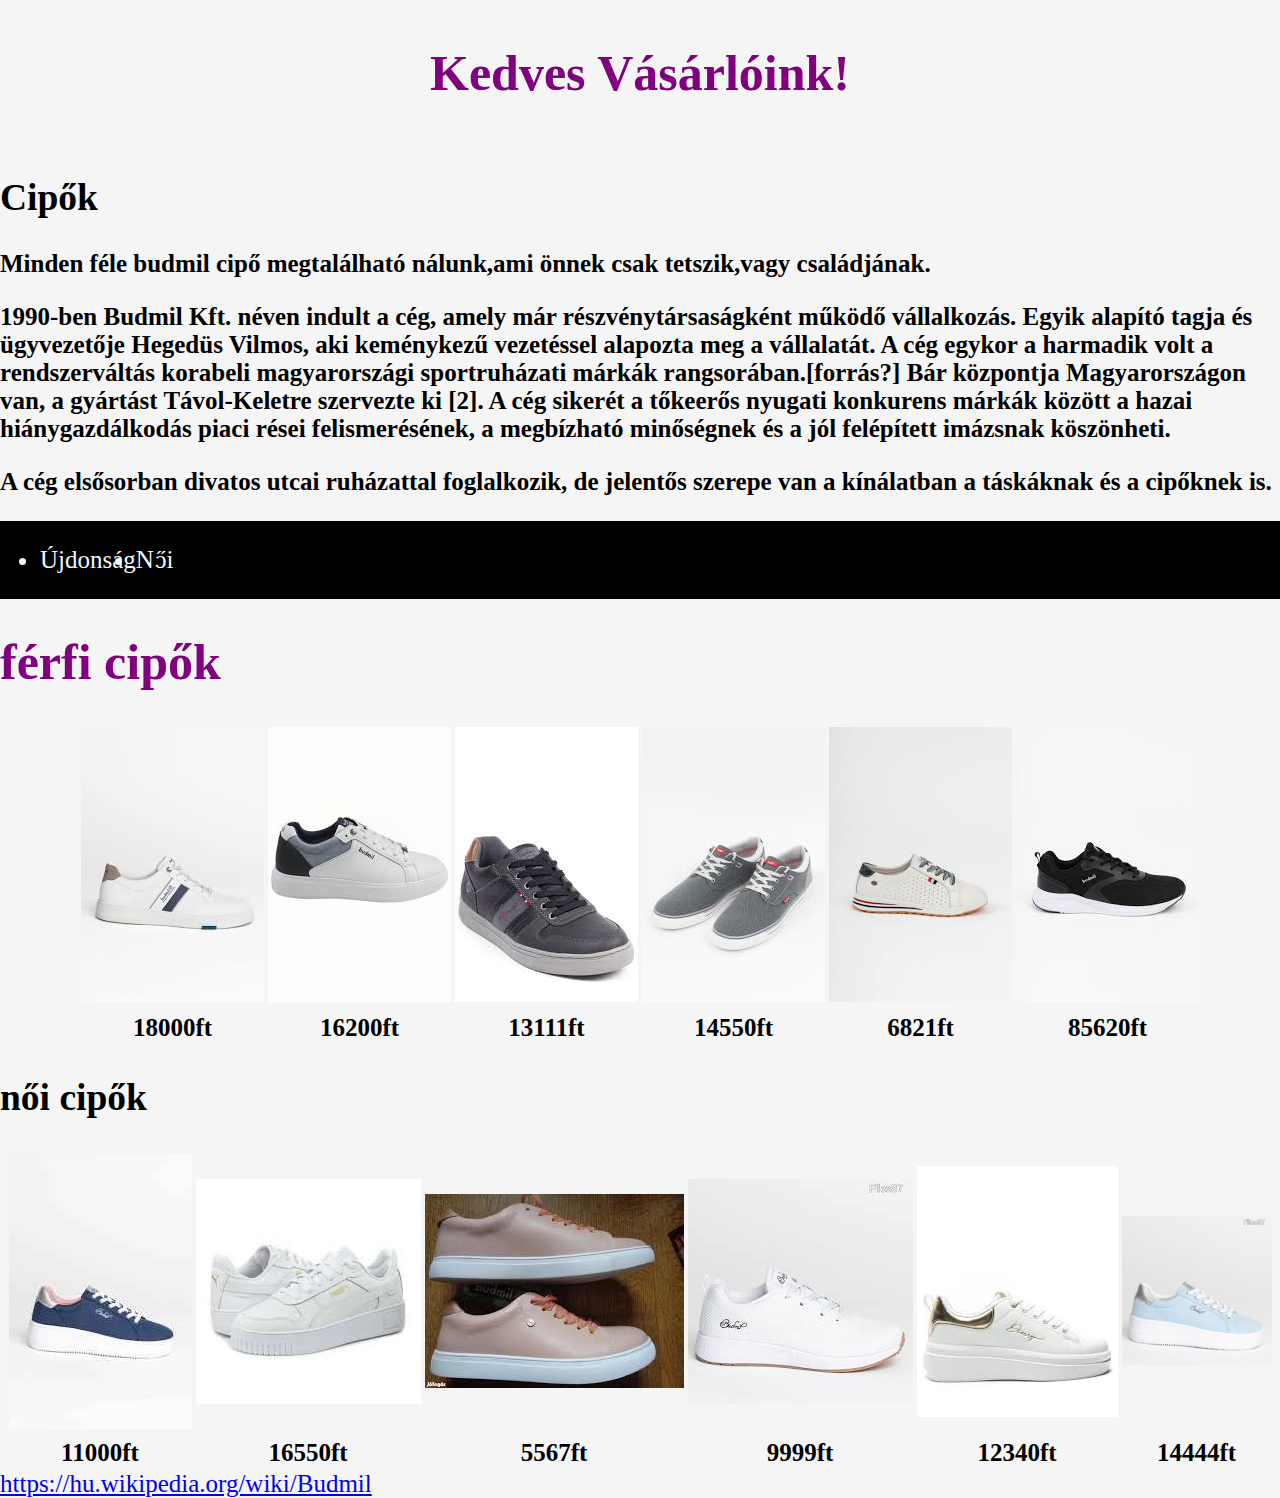
<file: index.html>
<!DOCTYPE html>
<html lang="en">
<head>
    <meta charset="UTF-8">
    <meta name="viewport" content="width=device-width, initial-scale=1.0">
    <title>Budmil</title>
    <link rel="stylesheet" href="styles.css">
</head>
<body > 
  <div>
    <div class="Budmil">
      <header><h1>Kedves Vásárlóink!</h1></header>
                <h2 style="color:black;"> Cipők</h2>
    </div>
         <div class="contanier"> 
            <div class="row">
                <div class="col-sm-4">
            </div>
          <p style="color: black;"> <b>Minden féle budmil  cipő megtalálható nálunk,ami önnek csak tetszik,vagy családjának.</b></p>
          <p style="color:black;"><b>1990-ben Budmil Kft. néven indult a cég, amely már részvénytársaságként működő vállalkozás. Egyik alapító tagja és ügyvezetője Hegedüs Vilmos, aki keménykezű vezetéssel alapozta meg a vállalatát. A cég egykor a harmadik volt a rendszerváltás korabeli magyarországi sportruházati márkák rangsorában.[forrás?] Bár központja Magyarországon van, a gyártást Távol-Keletre szervezte ki [2]. A cég sikerét a tőkeerős nyugati konkurens márkák között a hazai hiánygazdálkodás piaci rései felismerésének, a megbízható minőségnek és a jól felépített imázsnak köszönheti.</b></p>

          <p style="color:black;"><b>A cég elsősorban divatos utcai ruházattal foglalkozik, de jelentős szerepe van a kínálatban a táskáknak és a cipőknek is.</b></p>
      <p style="color: black;"> </p>
        <div class="topnav">

          <ul class="list-group">
           <a> <li class="budmil.html">Újdonság</li></a>
           <a><li class="budmil.html">Női</li></a>
           <a ></a><li class="budmil.html">gyerek</li></a>
          </ul>
    </div>
    <table class="table">
      <h1>férfi cipők</h1>
      <head>
        <tr>
          <th scope="col"><img src="ffri1.jpg" alt="budmil"></th>
          <th scope="col"> <img src="ifr2.jpg" alt=""></th>
          <th scope="col"> <img src="férf3.jpg" alt=""></th>
          <th scope="col"> <img src="férfii4.jpg" alt=""></th>
          <th scope="col"><img src="féf5.jpg" alt=""></th>
          <th scope="col"><img src="fér6.jpg" alt=""></th>
        </tr>
      </head>
      <tbody>
      <tr>

      </tr>
      <tr>
        <th>18000ft</th>
        <th>16200ft</th>
        <th>13111ft</th>
        <th>14550ft</th>
        <th>6821ft</th>
        <th>85620ft</th>
      </tr>
      </tbody>
    </table>
    <h2>női cipők</h2>
    <table>
      <thead>
        <tr>
          <th scope="col"><img src="nöi1.jpg" alt=""></th>
          <th scope="col"><img src="nöi3.jpg" alt=""></th>
          <th scope="col"><img src="nöi 4.jpg" alt=""></th>
          <th scope="col"><img src="nöi5.jpg" alt=""></th>
          <th scope="col"><img src="nöi6.jpg" alt=""></th>
          <th scope="col"> <img src="nöi2.jpg"  width="150"></th>
        </tr>
      </thead>
      <tbody>
        <tr>
          <th>11000ft</th>
          <th>16550ft</th>
          <th>5567ft</th>
          <th>9999ft</th>
          <th>12340ft</th>
          <th>14444ft</th>
        </tr>
      </tbody>
    </table>
    </div>
    <section>
    </section>
    <a href="https://hu.wikipedia.org/wiki/Budmil">https://hu.wikipedia.org/wiki/Budmil</a> 
</body>
</html>
</file>
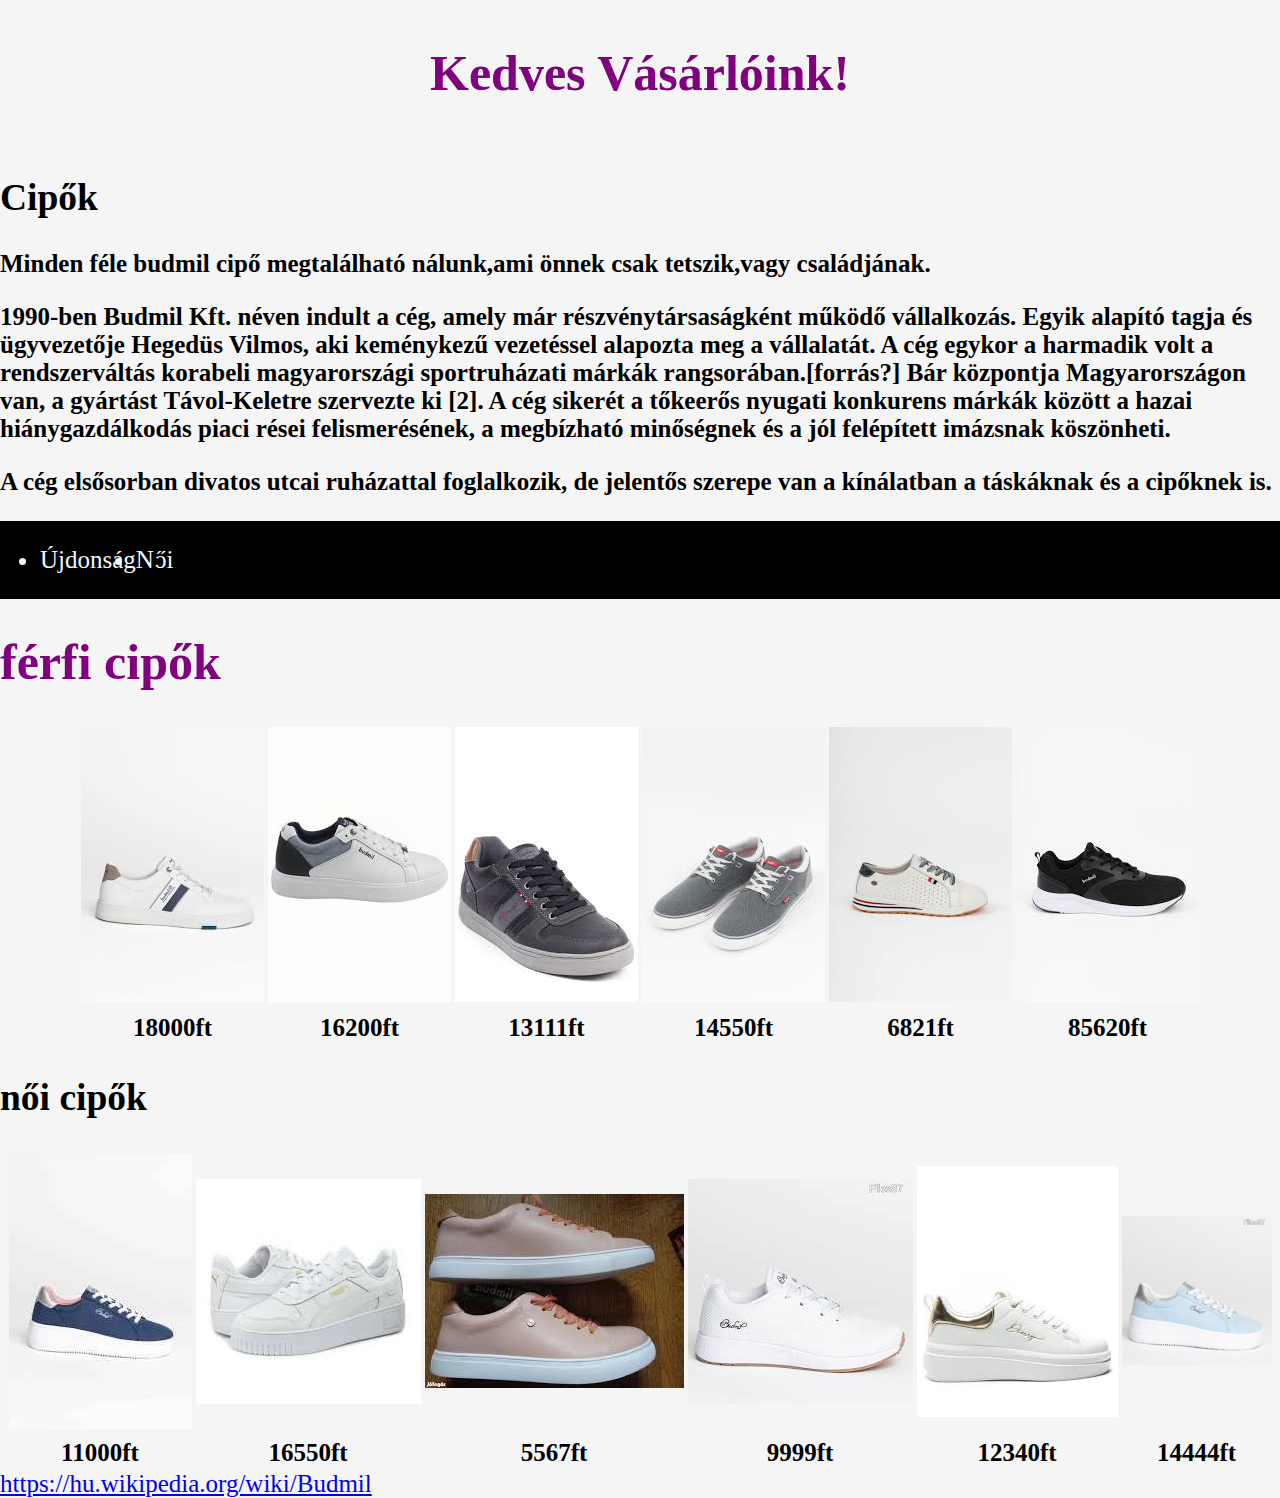
<file: budmil.html>
<!DOCTYPE html>
<html lang="en">
<head>
    <meta charset="UTF-8">
    <meta name="viewport" content="width=device-width, initial-scale=1.0">
    <title>Budmil</title>
    <link rel="stylesheet" href="styles.css">
</head>
<body > 
  <div>
    <div class="Budmil">
      <header><h1>Kedves Vásárlóink!</h1></header>
                <h2 style="color:black;"> Cipők</h2>
    </div>
         <div class="contanier"> 
            <div class="row">
                <div class="col-sm-4">
            </div>
          <p style="color: black;"> <b>Minden féle budmil  cipő megtalálható nálunk,ami önnek csak tetszik,vagy családjának.</b></p>
          <p style="color:black;"><b>1990-ben Budmil Kft. néven indult a cég, amely már részvénytársaságként működő vállalkozás. Egyik alapító tagja és ügyvezetője Hegedüs Vilmos, aki keménykezű vezetéssel alapozta meg a vállalatát. A cég egykor a harmadik volt a rendszerváltás korabeli magyarországi sportruházati márkák rangsorában.[forrás?] Bár központja Magyarországon van, a gyártást Távol-Keletre szervezte ki [2]. A cég sikerét a tőkeerős nyugati konkurens márkák között a hazai hiánygazdálkodás piaci rései felismerésének, a megbízható minőségnek és a jól felépített imázsnak köszönheti.</b></p>

          <p style="color:black;"><b>A cég elsősorban divatos utcai ruházattal foglalkozik, de jelentős szerepe van a kínálatban a táskáknak és a cipőknek is.</b></p>
      <p style="color: black;"> </p>
        <div class="topnav">

          <ul class="list-group">
           <a> <li class="budmil.html">Újdonság</li></a>
           <a><li class="budmil.html">Női</li></a>
           <a ></a><li class="budmil.html">gyerek</li></a>
          </ul>
    </div>
    <table class="table">
      <h1>férfi cipők</h1>
      <head>
        <tr>
          <th scope="col"><img src="ffri1.jpg" alt="budmil"></th>
          <th scope="col"> <img src="ifr2.jpg" alt=""></th>
          <th scope="col"> <img src="férf3.jpg" alt=""></th>
          <th scope="col"> <img src="férfii4.jpg" alt=""></th>
          <th scope="col"><img src="féf5.jpg" alt=""></th>
          <th scope="col"><img src="fér6.jpg" alt=""></th>
        </tr>
      </head>
      <tbody>
      <tr>

      </tr>
      <tr>
        <th>18000ft</th>
        <th>16200ft</th>
        <th>13111ft</th>
        <th>14550ft</th>
        <th>6821ft</th>
        <th>85620ft</th>
      </tr>
      </tbody>
    </table>
    <h2>női cipők</h2>
    <table>
      <thead>
        <tr>
          <th scope="col"><img src="nöi1.jpg" alt=""></th>
          <th scope="col"><img src="nöi3.jpg" alt=""></th>
          <th scope="col"><img src="nöi 4.jpg" alt=""></th>
          <th scope="col"><img src="nöi5.jpg" alt=""></th>
          <th scope="col"><img src="nöi6.jpg" alt=""></th>
          <th scope="col"> <img src="nöi2.jpg"  width="150"></th>
        </tr>
      </thead>
      <tbody>
        <tr>
          <th>11000ft</th>
          <th>16550ft</th>
          <th>5567ft</th>
          <th>9999ft</th>
          <th>12340ft</th>
          <th>14444ft</th>
        </tr>
      </tbody>
    </table>
    </div>
    <section>
    </section>
    <a href="https://hu.wikipedia.org/wiki/Budmil">https://hu.wikipedia.org/wiki/Budmil</a> 
</body>
</html>
</file>
<file: styles.css>
body{
    font-family: 'Times New Roman', Times, serif;
    background-attachment: fixed;
    background-size: cover;
    color: black;
    margin: 0px;
    background-repeat: no-repeat;
   background-color: whitesmoke;
    font-size: 25px;
    color: black;
}
h1{
    color: purple;
}
header{
    text-align: center;
    padding: 10px;
   
}
.topnav{
    overflow: hidden;
    background-color: black;
}
.topnav a{
    float: left;
    display: block;
    color: aliceblue;
    text-align: center;
    padding: 15px, 12px;
    text-decoration: none;
     
}
.topnav a:hover{
    color: blueviolet;
}
.center{
    text-align: center;
    color: black;
}
table{
    width: auto;
    margin: auto;
    margin-left: auto;
}
.right{
    float: right;
    margin-left: auto;
    display: block;
    
}
</file>
